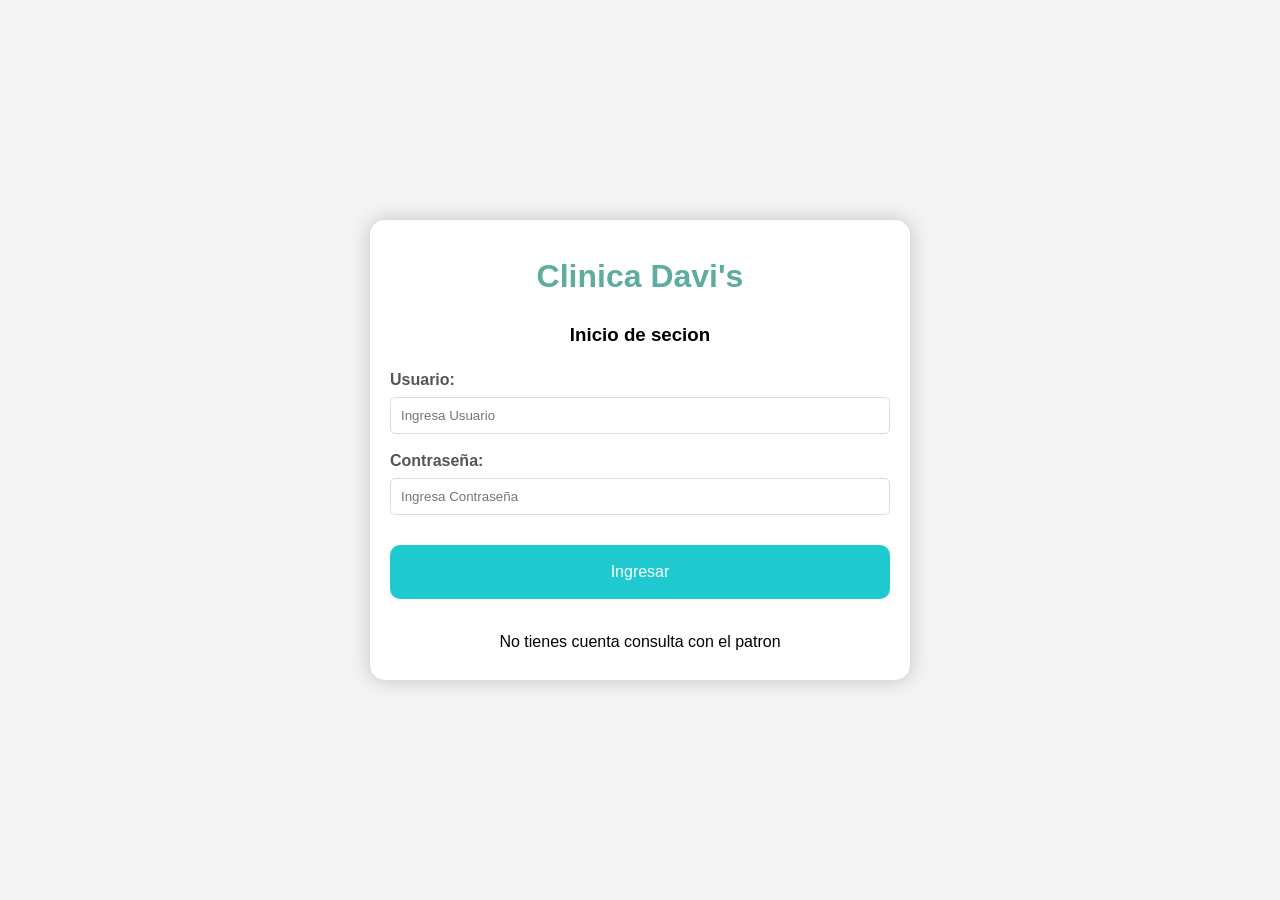
<file: Farmacia/media/index2.html>
<!DOCTYPE html>
<html>

<head>
    <title>HTML Login Form</title>
    <link rel="stylesheet" href="style2.css">
</head>

<body>
    <div class="main">
        <h1>Clinica Davi's</h1>
        <h3>Inicio de secion</h3>

        <form action="">
            <label for="first">
                Usuario:
            </label>
            <input type="text" id="first" name="first" 
                placeholder="Ingresa Usuario" required>

            <label for="password">
                Contraseña:
            </label>
            <input type="password" id="password" name="password" 
                placeholder="Ingresa Contraseña" required>

           <div class="wrap">
           <a href="index3.html">Ingresar</a>
           </div>
        </form>
        
        <p>No tienes cuenta consulta con el patron
        </p>
    </div>
</body>

</html>
</file>
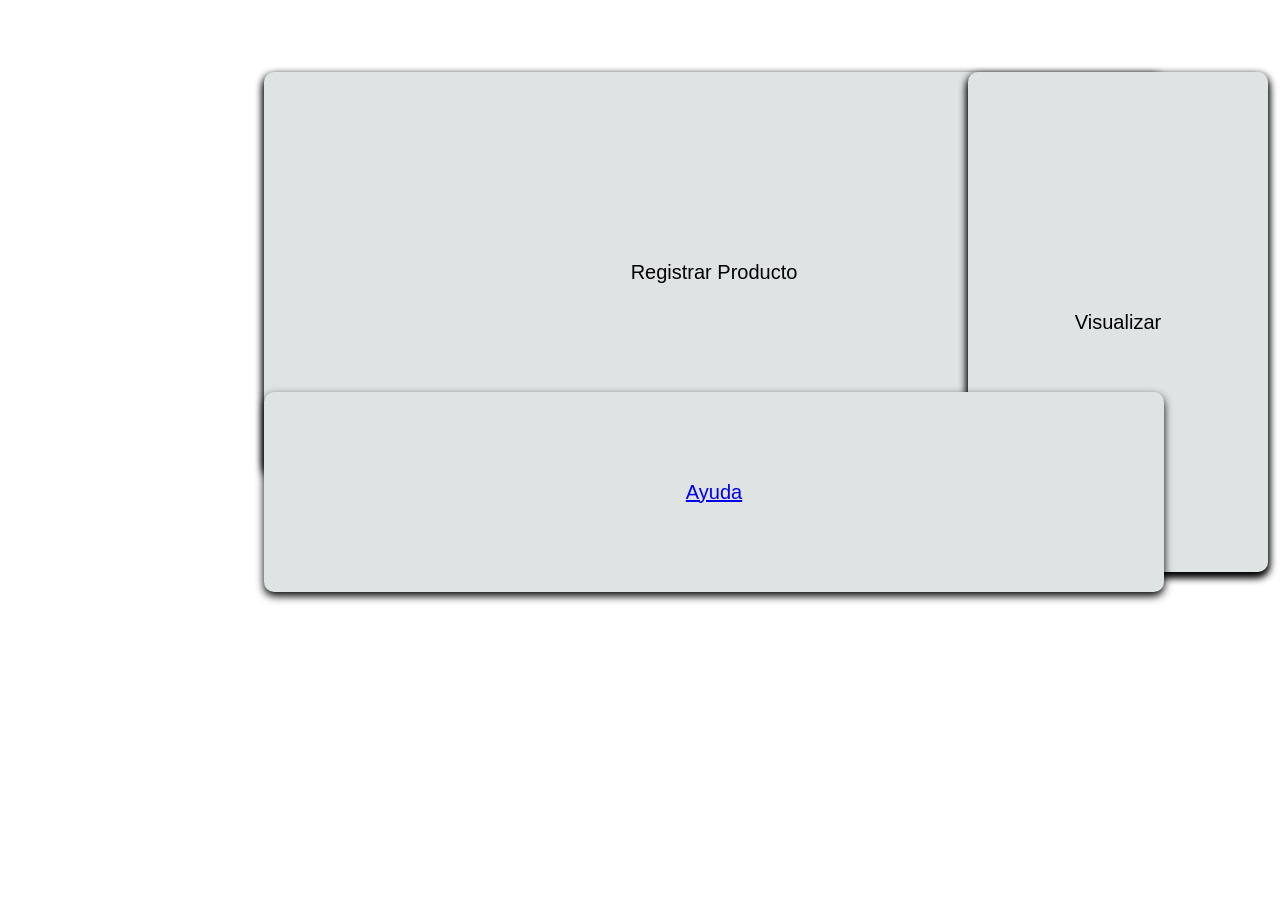
<file: Farmacia/media/index3.html>
<!DOCTYPE html>
<html lang="en">
<head>
    <meta charset="UTF-8">
    <meta name="viewport" content="width=device-width, initial-scale=1.0">
     <link rel="stylesheet" href="slyle3.css">
    <title>Ingreso de productos</title>
</head>
<body>
    <div class="Registrar_Medi">
        
      <a href="index4.html" class="Registrar_Medi"><p>Registrar Producto</p></a>
    </div>
    <div class="Visualizar">
    <a href="index5.html" class="Visualizar"><p>Visualizar</p></a>
    </div>
    <div class="Editar">
    <a href="index6.html" ><p>Ayuda</p></a>
    </div>

</body>
</html>
</file>
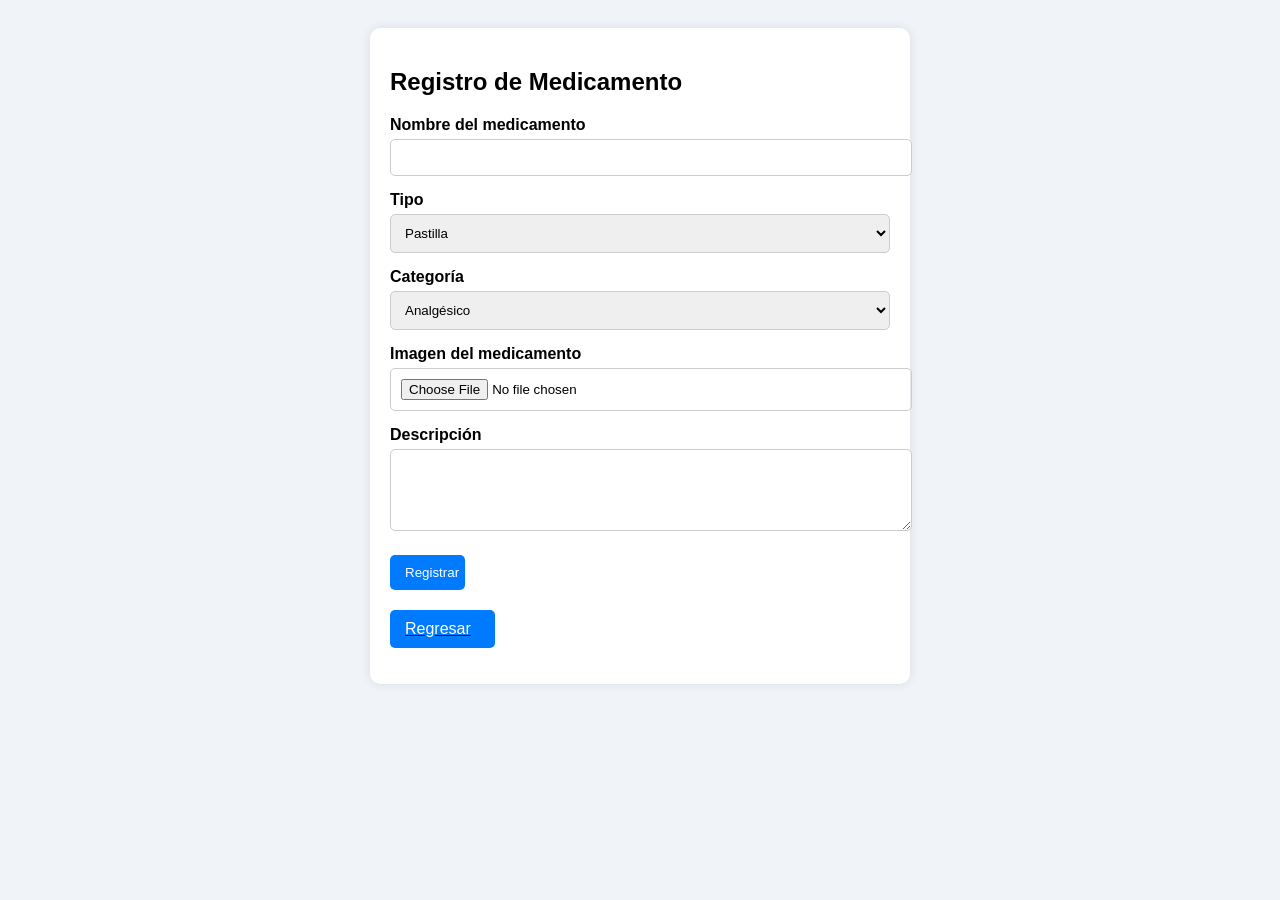
<file: Farmacia/media/index4.html>
<!DOCTYPE html>
<html lang="en">
<head>
  <meta charset="UTF-8">
  <meta name="viewport" content="width=device-width, initial-scale=1.0">
  <link rel="stylesheet" href="style4.css">
  <title>Registro</title>
</head>
<body>

  <!-- Solo un formulario, con action apuntando al archivo PHP -->
  <form id="medForm" action="procesar.php" method="POST" enctype="multipart/form-data">
    <h2>Registro de Medicamento</h2>
    
    <label for="nombre">Nombre del medicamento</label>
    <input type="text" id="nombre" name="nombre" required>
    
    <label for="tipo">Tipo</label>
    <select id="tipo" name="tipo" required>
      <option value="Pastilla">Pastilla</option>
      <option value="Bebible">Bebible</option>
      <option value="Inyectado">Inyectado</option>
    </select>
    
    <label for="categoria">Categoría</label>
    <select id="categoria" name="categoria" required>
      <option value="Analgésico">Analgésico</option>
      <option value="Laxante">Laxante</option>
      <option value="Antibiótico">Antibiótico</option>
      <option value="Otro">Otro</option>
    </select>
    
    <label for="imagen">Imagen del medicamento</label>
    <input type="file" id="imagen" name="imagen" accept="image/*" required>
    
    <label for="descripcion">Descripción</label>
    <textarea id="descripcion" name="descripcion" rows="4" required></textarea>
   
    <button type="submit">Registrar</button>

    <a href="index3.html"><p>Regresar</p></a>
  </form>

  <script src="srcipt.js"></script>
</body>
</html>
</file>
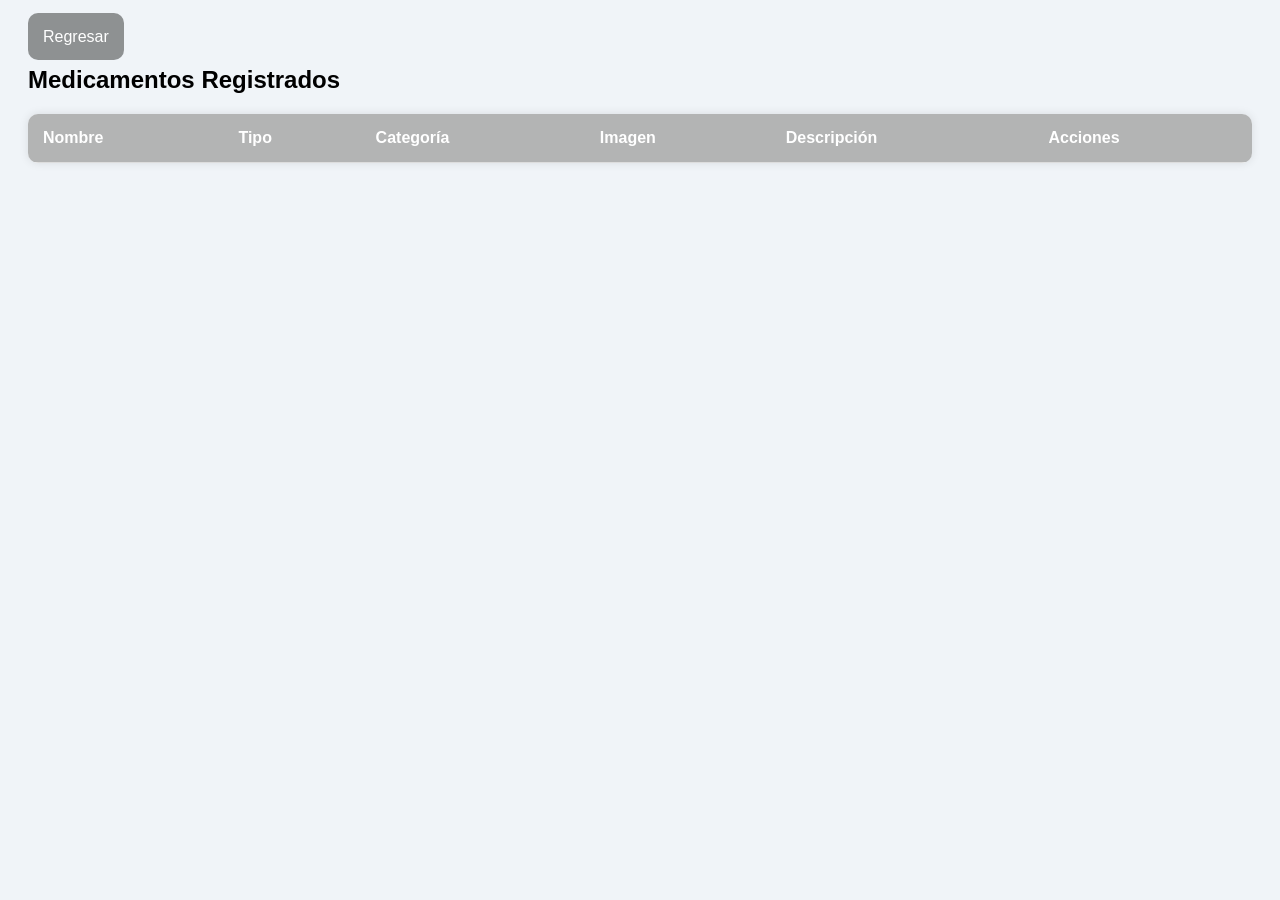
<file: Farmacia/media/index5.html>
<!DOCTYPE html>
<html lang="en">
<head>
    <meta charset="UTF-8">
    <meta name="viewport" content="width=device-width, initial-scale=1.0">
     <link rel="stylesheet" href="style5.css">
    <title>Visualizacion </title>
</head>
<body>
    <div class="regre"> <a href="index3.html" >Regresar</a></div>
  <h2>Medicamentos Registrados</h2>
  <table id="tabla">
    <thead>
      <tr>
        <th>Nombre</th>
        <th>Tipo</th>
        <th>Categoría</th>
        <th>Imagen</th>
        <th>Descripción</th>
        <th>Acciones</th>
      </tr>
    </thead>
    <tbody></tbody>
  </table>
  <script src="script5.js"></script>
</body>
</html>
</file>
<file: Farmacia/media/style2.css>
body {
    display: flex;
    align-items: center;
    justify-content: center;
    font-family: sans-serif;
    line-height: 1.5;
    min-height: 100vh;
    background: #f3f3f3;
    flex-direction: column;
    margin: 0;
}

.main {
    background-color: #fff;
    border-radius: 15px;
    box-shadow: 0 0 20px rgba(0, 0, 0, 0.2);
    padding: 10px 20px;
    transition: transform 0.2s;
    width: 500px;
    text-align: center;
}

h1 {
    color: #5dac9f;
}

label {
    display: block;
    width: 100%;
    margin-top: 10px;
    margin-bottom: 5px;
    text-align: left;
    color: #555;
    font-weight: bold;
}

input {
    display: block;
    width: 100%;
    margin-bottom: 15px;
    padding: 10px;
    box-sizing: border-box;
    border: 1px solid #ddd;
    border-radius: 5px;
}

a{
    padding: 15px;
    border-radius: 10px;
    margin-top: 15px;
    margin-bottom: 15px;
    border: none;
    color: white;
    cursor: pointer;
    background-color: #1ec9cf;
    width: 100%;
    font-size: 16px;
    text-decoration: none;
}

.wrap {
    display: flex;
    justify-content: center;
    align-items: center;
}
</file>
<file: Farmacia/media/slyle3.css>
.Registrar_Medi{
   width: 900px;         /* Ancho del cuadro */
  height: 400px;        /* Alto del cuadro */
  background-color: #e0e3e4; /* Color de fondo (azul) */
  border:none;
  border-radius: 10px;  /* Bordes redondeados (opcional) */
  text-align: center;
  margin: 5% 20%;
   box-shadow: 0 4px 8px rgb(0, 0, 0);
     transition: transform 0.6s ease, box-shadow 0.6s ease;
     display: flex;
  justify-content: center;  /* Centra horizontalmente */
  align-items: center;   
      color: rgb(0, 0, 0);
  font-size: 20px;
  font-family: sans-serif;
  cursor: pointer;
  position: absolute;
  text-decoration: none;
}

.Registrar_Medi:hover {
  transform: scale(1.1); /* Aumenta tamaño un 10% */
  box-shadow: 0px 20px 20px rgba(0, 0, 0, 0.715); /* Sombra más fuerte */
  text-decoration: none;
}



.Visualizar{
   width: 300px;         /* Ancho del cuadro */
  height: 500px;        /* Alto del cuadro */
  background-color: #e0e3e4; /* Color de fondo (azul) */
  border:none;
  border-radius: 10px;  /* Bordes redondeados (opcional) */
  text-align: center;
  margin: 5% 75%;
   box-shadow: 0 4px 8px rgb(0, 0, 0);
     transition: transform 0.6s ease, box-shadow 0.6s ease;
     display: flex;
  justify-content: center;  /* Centra horizontalmente */
  align-items: center;   
      color: rgb(0, 0, 0);
  font-size: 20px;
  font-family: sans-serif;
  cursor: pointer;
  position: absolute;
  text-decoration: none;
}

.Visualizar:hover {
  transform: scale(1.1); /* Aumenta tamaño un 10% */
  box-shadow: 0px 20px 20px rgba(0, 0, 0, 0.715); /* Sombra más fuerte */
  text-decoration: none;
}



.Editar{
   width: 900px;         /* Ancho del cuadro */
  height: 200px;        /* Alto del cuadro */
  background-color: #e0e3e4; /* Color de fondo (azul) */
  border:none;
  border-radius: 10px;  /* Bordes redondeados (opcional) */
  text-align: center;
  margin: 30% 20%;
   box-shadow: 0 4px 8px rgb(0, 0, 0);
     transition: transform 0.6s ease, box-shadow 0.6s ease;
     display: flex;
  justify-content: center;  /* Centra horizontalmente */
  align-items: center;   
      color: rgb(0, 0, 0);
  font-size: 20px;
  font-family: sans-serif;
  cursor: pointer;
  position: absolute;
   text-decoration: none;
}

.Editar:hover {
  transform: scale(1.1); /* Aumenta tamaño un 10% */
  box-shadow: 0px 20px 20px rgba(0, 0, 0, 0.715); /* Sombra más fuerte */
   text-decoration: none;
}
</file>
<file: Farmacia/media/style4.css>
body {
      font-family: Arial, sans-serif;
      background: #f0f4f8;
      padding: 20px;
    }
    form {
      background: white;
      padding: 20px;
      border-radius: 10px;
      max-width: 500px;
      margin: auto;
      box-shadow: 0 0 10px rgba(0,0,0,0.1);
    }
    label {
      display: block;
      margin-top: 15px;
      font-weight: bold;
    }
    input, select, textarea {
      width: 100%;
      padding: 10px;
      margin-top: 5px;
      border-radius: 5px;
      border: 1px solid #ccc;
    }
    button {
      margin-top: 20px;
      background: #007BFF;
      color: white;
      border: none;
      padding: 10px 15px;
      border-radius: 5px;
      cursor: pointer;
       width: 15%;
      height: 10%;
    }
    button:hover {
      background: #0056b3;
    }
    p{
      margin-top: 20px;
      background: #007BFF;
      color: white;
      border: none;
      padding: 10px 15px;
      border-radius: 5px;
      cursor: pointer;
      width: 15%;
      height: 10%;
      text-decoration: none;
    }
    p:hover{
        text-decoration: none;
    }
</file>
<file: Farmacia/media/style5.css>
body {
      font-family: Arial, sans-serif;
      background: #f0f4f8;
      padding: 20px;
    }
    table {
      width: 100%;
      border-collapse: collapse;
      background: white;
      margin-top: 20px;
      border-radius: 10px;
      overflow: hidden;
      box-shadow: 0 0 10px rgba(0,0,0,0.1);
    }
    th, td {
      padding: 15px;
      text-align: left;
      border-bottom: 1px solid #ddd;
    }
    img {
      max-width: 100px;
      height: auto;
    }
    
    tr{
         text-decoration: none;
        padding: 15px;
    border-radius: 10px;
    margin-top: 15px;
    margin-bottom: 15px;
    border: none;
    color: white;
    cursor: pointer;
    background-color: #7375758a;
    width: 10%;
    font-size: 16px;
    text-decoration: none;
    }
    a{
        text-decoration: none;
        padding: 15px;
    border-radius: 10px;
    margin-top: 15px;
    margin-bottom: 15px;
    border: none;
    color: white;
    cursor: pointer;
    background-color: #3c3e3e8a;
    width: 10%;
    font-size: 16px;
    text-decoration: none;
    }
   .guardar{
  text-decoration: none;
        padding: 15px;
    border-radius: 10px;
    margin-top: 15px;
    margin-bottom: 15px;
    border: none;
    color: white;
    cursor: pointer;
    background-color: #3c3e3e8a;
    width: 20%;
    font-size: 16px;
    text-decoration: none;
   }
   .eliminar{
      text-decoration: none;
        padding: 15px;
    border-radius: 10px;
    margin:10px 50px;
    margin-bottom: 35px;
    border: none;
    color: white;
    cursor: pointer;
    background-color: #3c3e3e8a;
    width: 20%;
    font-size: 16px;
    text-decoration: none;
   }
</file>
